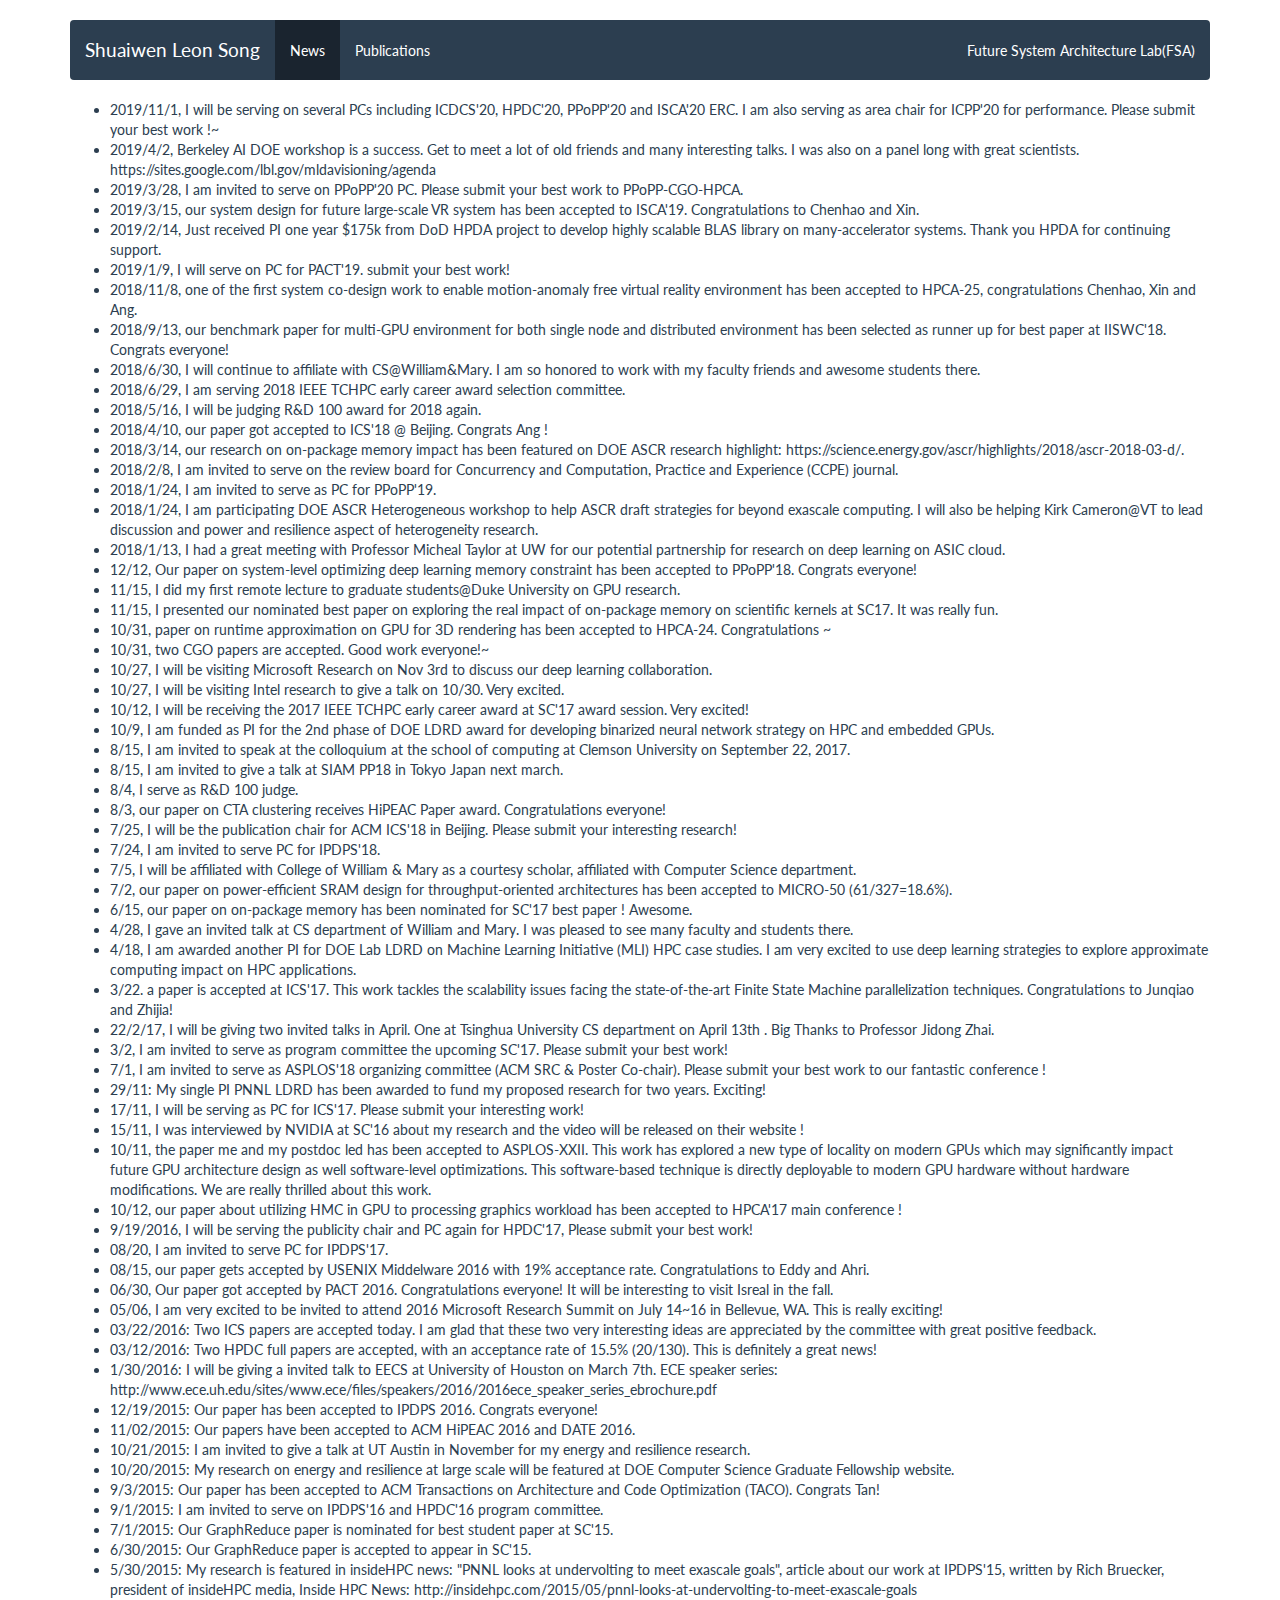
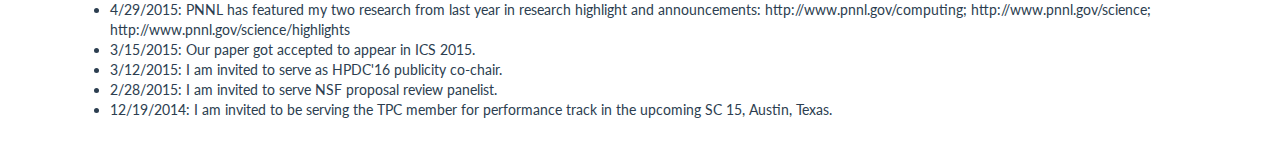
<file: news.html>
<!DOCTYPE html>
<html lang="en">

<head>
    <meta charset="utf-8">
    <meta http-equiv="X-UA-Compatible" content="IE=edge">
    <meta name="viewport" content="width=device-width, initial-scale=1.0">
    <meta name="description" content="">
    <meta name="author" content="">
    <title>Shuaiwen Leon Song</title>
    <!-- Bootstrap core CSS -->
    <!-- HTML5 shim and Respond.js IE8 support of HTML5 elements and media queries -->
    <!--[if lt IE 9]>
      <script src="https://oss.maxcdn.com/libs/html5shiv/3.7.0/html5shiv.js"></script>
      <script src="https://oss.maxcdn.com/libs/respond.js/1.3.0/respond.min.js"></script>
    <![endif]-->
    <link href="bootstrap/css/bootstrap.css" rel="stylesheet" type="text/css">
    <link href="bootstrap/css/bootstrap.min.css" rel="stylesheet" type="text/css">
    <!-- Custom styles for this template -->
    <link href="navbar.css" rel="stylesheet">
    <script>
        (function (i, s, o, g, r, a, m) {
        i['GoogleAnalyticsObject'] = r; i[r] = i[r] || function () {
            (i[r].q = i[r].q || []).push(arguments)
        }, i[r].l = 1 * new Date(); a = s.createElement(o),
            m = s.getElementsByTagName(o)[0]; a.async = 1; a.src = g; m.parentNode.insertBefore(a, m)
        })(window, document, 'script', '//www.google-analytics.com/analytics.js', 'ga');

        ga('create', 'UA-29272937-1', 'auto');
        ga('send', 'pageview');

    </script>
</head>

<body>
    <div class="container">
        <!-- Static navbar -->
        <div class="navbar navbar-default" role="navigation">
            <div class="navbar-header">
                <button type="button" class="navbar-toggle" data-toggle="collapse" data-target=".navbar-collapse">
                    <span class="sr-only">Toggle navigation</span>
                    <span class="icon-bar"></span>
                    <span class="icon-bar"></span>
                    <span class="icon-bar"></span>
                </button>
                <a class="navbar-brand" href="index.html">Shuaiwen Leon Song</a>
            </div>
            <div class="navbar-collapse collapse">
                <ul class="nav navbar-nav">
                    <li class="active">
						<a href="news.html">News</a>
					</li>
                    <li>
                        <a href="publications.html">Publications</a>
                    </li>
                </ul>
                <ul class="nav navbar-nav navbar-right">
					<li>
						<a href="https://fsalab-usyd.github.io">Future System Architecture Lab(FSA)</a>
                    </li>
                </ul>
            </div>
            <!--/.nav-collapse -->
        </div>
        <div class="row">
            <div class="col-md-12">
                <ul>
                    <li>2019/11/1, I will be serving on several PCs including ICDCS'20, HPDC'20, PPoPP'20 and ISCA'20 ERC. I am also serving as area chair for ICPP'20 for performance. Please submit your best work !~</li>
                    <li>2019/4/2, Berkeley AI DOE workshop is a success. Get to meet a lot of old friends and many interesting talks. I was also on a panel long with great scientists.  https://sites.google.com/lbl.gov/mldavisioning/agenda</li>
                    <li>2019/3/28, I am invited to serve on PPoPP'20 PC. Please submit your best work to PPoPP-CGO-HPCA.</li>
                    <li>2019/3/15, our system design for future large-scale VR system has been accepted to ISCA'19. Congratulations to Chenhao and Xin. </li>
                    <li>2019/2/14, Just received PI one year $175k from DoD HPDA project to develop highly scalable BLAS library on many-accelerator systems. Thank you HPDA for continuing support. </li>
                    <li>2019/1/9, I will serve on PC for PACT'19. submit your best work!</li>
                    <li>2018/11/8, one of the first system co-design work to enable motion-anomaly free virtual reality environment has been accepted to HPCA-25, congratulations Chenhao, Xin and Ang. </li>
                    <li>2018/9/13, our benchmark paper for multi-GPU environment for both single node and distributed environment has been selected as runner up for best paper at IISWC'18. Congrats everyone!</li>
                    <li>2018/6/30, I will continue to affiliate with CS@William&Mary. I am so honored to work with my faculty friends and awesome students there. </li>
                    <li>2018/6/29, I am serving 2018 IEEE TCHPC early career award selection committee. </li>
                    <li>2018/5/16, I will be judging R&D 100 award for 2018 again. </li>
                    <li>2018/4/10, our paper got accepted to ICS'18 @ Beijing. Congrats Ang !</li>
                    <li>2018/3/14, our research on on-package memory impact has been featured on DOE ASCR research highlight: https://science.energy.gov/ascr/highlights/2018/ascr-2018-03-d/. </li>
                    <li>2018/2/8, I am invited to serve on the review board for Concurrency and Computation, Practice and Experience (CCPE) journal. </li>
                    <li>2018/1/24, I am invited to serve as PC for PPoPP'19. </li>
                    <li>2018/1/24, I am participating DOE ASCR Heterogeneous workshop to help ASCR draft strategies for beyond exascale computing. I will also be helping Kirk Cameron@VT to lead discussion and power and resilience aspect of heterogeneity research. </li>
                    <li>2018/1/13, I had a great meeting with Professor Micheal Taylor at UW for our potential partnership for research on deep learning on ASIC cloud. </li>
                    <li>12/12, Our paper on system-level optimizing deep learning memory constraint has been accepted to PPoPP'18. Congrats everyone!</li>
                    <li>11/15, I did my first remote lecture to graduate students@Duke University on GPU research. </li>
                    <li>11/15, I presented our nominated best paper on exploring the real impact of on-package memory on scientific kernels at SC17. It was really fun. </li>
                    <li>10/31, paper on runtime approximation on GPU for 3D rendering has been accepted to HPCA-24. Congratulations ~</li>
                    <li>10/31, two CGO papers are accepted. Good work everyone!~</li>
                    <li>10/27, I will be visiting Microsoft Research on Nov 3rd to discuss our deep learning collaboration. </li>
                    <li>10/27, I will be visiting Intel research to give a talk on 10/30. Very excited.</li>
                    <li>10/12,  I will be receiving the 2017 IEEE TCHPC early career award at SC'17 award session. Very excited!</li>
                    <li>10/9, I am funded as PI for the 2nd phase of DOE LDRD award for developing binarized neural network strategy on HPC and embedded GPUs. </li>
                    <li>8/15, I am invited to speak at the colloquium at the school of computing at Clemson University on September 22, 2017. </li>
                    <li>8/15, I am invited to give a talk at SIAM  PP18 in Tokyo Japan next march. </li>
                    <li>8/4, I serve as R&D 100 judge. </li>
                    <li>8/3, our paper on CTA clustering receives HiPEAC Paper award. Congratulations everyone!</li>
                    <li>7/25, I will be the publication chair for ACM ICS'18 in Beijing. Please submit your interesting research!</li>
                    <li>7/24, I am invited to serve PC for IPDPS'18. </li>
                    <li>7/5, I will be affiliated with College of William & Mary as a courtesy scholar, affiliated with Computer Science department. </li>
                    <li>7/2, our paper on power-efficient SRAM design for throughput-oriented architectures has been accepted to MICRO-50 (61/327=18.6%). </li>
                    <li>6/15, our paper on on-package memory has been nominated for SC'17 best paper ! Awesome. </li>
                    <li>4/28, I gave an invited talk at CS department of William and Mary. I was pleased to see many faculty and students there. </li>
                    <li>4/18, I am awarded another PI for DOE Lab LDRD on Machine Learning Initiative (MLI) HPC case studies. I am very excited to use deep learning strategies to explore approximate computing impact on HPC applications. </li>
                    <li>3/22. a paper is accepted at ICS'17. This work tackles the scalability issues facing the state-of-the-art Finite State Machine parallelization techniques. Congratulations to Junqiao and Zhijia!</li>
                    <li>22/2/17, I will be giving two invited talks in April. One at Tsinghua University CS department on April 13th . Big Thanks to Professor Jidong Zhai.</li>
                    <li>3/2, I am invited to serve as program committee the upcoming SC'17. Please submit your best work!</li>
                    <li>7/1, I am invited to serve as ASPLOS'18 organizing committee (ACM SRC & Poster Co-chair). Please submit your best work to our fantastic conference !  </li>
                    <li>29/11: My single PI PNNL LDRD has been awarded to fund my proposed research for two years. Exciting!</li>
                    <li>17/11, I will be serving as PC for ICS'17. Please submit your interesting work!</li>
                    <li>15/11, I was interviewed by NVIDIA at SC'16 about my research and the video will be released on their website !</li>
                    <li>10/11, the paper me and my postdoc led has been accepted to ASPLOS-XXII. This work has explored a new type of locality on modern GPUs which may significantly impact future GPU architecture design as well software-level optimizations. This software-based technique is directly deployable to modern GPU hardware  without hardware modifications. We are really thrilled about this work. </li>
                    <li>10/12, our paper about utilizing HMC in GPU to processing graphics workload has been accepted to HPCA'17 main conference !</li>
                    <li>9/19/2016, I will be serving the publicity chair and PC again for HPDC'17, Please submit your best work!</li>
                    <li>08/20, I am invited to serve PC for IPDPS'17. </li>
                    <li>08/15, our paper gets accepted by USENIX Middelware 2016 with 19% acceptance rate. Congratulations to Eddy and Ahri. </li>
                    <li>06/30, Our paper got accepted by PACT 2016. Congratulations everyone! It will be interesting to visit Isreal in the fall. </li>
                    <li>05/06, I am very excited to be invited to attend 2016 Microsoft Research Summit on July 14~16 in Bellevue, WA. This is really exciting!</li>
                    <li>03/22/2016: Two ICS papers are accepted today. I am glad that these two very interesting ideas are appreciated by the committee with great positive feedback. </li>
                    <li>03/12/2016: Two HPDC full papers are accepted, with an acceptance rate of 15.5% (20/130). This is definitely a great news!</li>
                    <li>1/30/2016: I will be giving a invited talk to EECS at University of Houston on March 7th. ECE speaker series: http://www.ece.uh.edu/sites/www.ece/files/speakers/2016/2016ece_speaker_series_ebrochure.pdf</li>
                    <li>12/19/2015: Our paper has been accepted to IPDPS 2016. Congrats everyone!</li>
                    <li>11/02/2015: Our papers have been accepted to ACM HiPEAC 2016 and DATE 2016. </li>
                    <li>10/21/2015: I am invited to give a talk at UT Austin in November for my energy and resilience research. </li>
                    <li>10/20/2015: My research on energy and resilience at large scale will be featured at DOE Computer Science Graduate Fellowship website. </li>
                    <li>9/3/2015: Our paper has been accepted to ACM Transactions on Architecture and Code Optimization (TACO). Congrats Tan!</li>
                    <li>9/1/2015: I am invited to serve on IPDPS'16 and HPDC'16 program committee.</li>
                    <li>7/1/2015: Our GraphReduce paper is nominated for best student paper at SC'15. </li>
                    <li>6/30/2015: Our GraphReduce paper is accepted to appear in SC'15. </li>
                    <li>5/30/2015: My research is featured in insideHPC news: "PNNL looks at undervolting to meet exascale goals", article about our work at IPDPS'15, written by Rich Bruecker, president of insideHPC media, Inside HPC News: http://insidehpc.com/2015/05/pnnl-looks-at-undervolting-to-meet-exascale-goals</li>
                    <li>4/29/2015: PNNL has featured my two research from last year in research highlight and announcements: http://www.pnnl.gov/computing; http://www.pnnl.gov/science; http://www.pnnl.gov/science/highlights</li>
                    <li>3/15/2015: Our paper got accepted to appear in ICS 2015. </li>
                    <li>3/12/2015: I am invited to serve as HPDC'16 publicity co-chair. </li>
                    <li>2/28/2015: I am invited to serve NSF proposal review panelist. </li>
                    <li>12/19/2014: I am invited to be serving the TPC member for performance track in the upcoming SC 15, Austin, Texas. </li>
                </ul>
            </div>
        </div>
    </div>
    <!-- /container -->
    <!-- Bootstrap core JavaScript
    ================================================== -->
    <!-- Placed at the end of the document so the pages load faster -->
    <script src="assets/js/jquery.min.js"></script>
    <script src="bootstrap/js/bootstrap.min.js"></script>
    <!-- IE10 viewport hack for Surface/desktop Windows 8 bug -->
    <script src="assets/js/ie10-viewport-bug-workaround.js"></script>
</body>

</html>
</file>
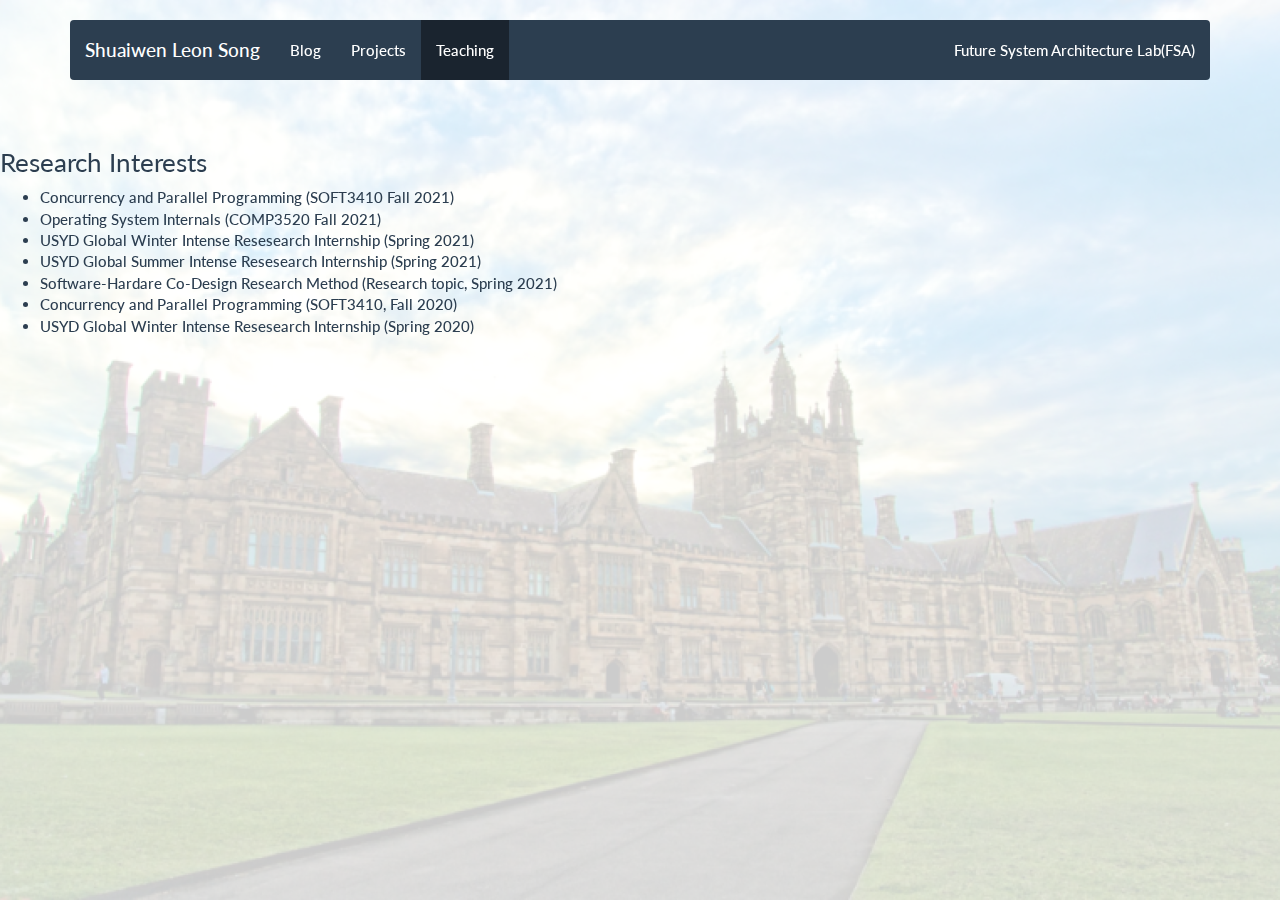
<file: teaching.html>
<!DOCTYPE html>
<html lang="en">

<head>
    <meta charset="utf-8">
    <meta http-equiv="X-UA-Compatible" content="IE=edge">
    <meta name="viewport" content="width=device-width, initial-scale=1.0">
    <meta name="description" content="">
    <meta name="author" content="">
    <title>Shuaiwen Leon Song</title>
    <!-- Bootstrap core CSS -->
    <!-- HTML5 shim and Respond.js IE8 support of HTML5 elements and media queries -->
    <!--[if lt IE 9]>
      <script src="https://oss.maxcdn.com/libs/html5shiv/3.7.0/html5shiv.js"></script>
      <script src="https://oss.maxcdn.com/libs/respond.js/1.3.0/respond.min.js"></script>
    <![endif]-->
    <link href="bootstrap/css/bootstrap.css" rel="stylesheet" type="text/css">
    <link href="bootstrap/css/bootstrap.min.css" rel="stylesheet" type="text/css">
    <!-- Custom styles for this template -->
    <link href="navbar.css" rel="stylesheet">
    <script>
        (function (i, s, o, g, r, a, m) {
        i['GoogleAnalyticsObject'] = r; i[r] = i[r] || function () {
            (i[r].q = i[r].q || []).push(arguments)
        }, i[r].l = 1 * new Date(); a = s.createElement(o),
            m = s.getElementsByTagName(o)[0]; a.async = 1; a.src = g; m.parentNode.insertBefore(a, m)
        })(window, document, 'script', '//www.google-analytics.com/analytics.js', 'ga');

        ga('create', 'UA-29272937-1', 'auto');
        ga('send', 'pageview');

    </script>

    <style>
        body {
            font-size: 15px;
			font-weight: 500;
        }
    </style>
</head>

<body>
    <div id="SITE_BACKGROUND_current_customBgImgbh5"
        style="top: 0px; background-color: rgb(255, 255, 255); position: fixed; width: 100%; height: 100%;"
        data-position="fixed" data-align="center" data-fitting="fill" class="siteBackgroundcurrent">
        <div id="SITE_BACKGROUND_currentImage_customBgImgbh5"
            style="position: absolute; top: 0px; width: 100%; opacity: 0.2; object-position: 50% 50%; background-size: cover; background-position: center center; background-repeat: no-repeat; height: 100%; background-image: url(images/usyd4.jpg);"
            data-type="bgimage" data-height="100%" class="siteBackgroundcurrentImage"
            data-image-css="{&quot;backgroundSize&quot;:&quot;cover&quot;,&quot;backgroundPosition&quot;:&quot;center center&quot;,&quot;backgroundRepeat&quot;:&quot;no-repeat&quot;,&quot;height&quot;:&quot;100%&quot;}">
        </div>
    </div>

    <div class="container">
        <!-- Static navbar -->
        <div class="navbar navbar-default" role="navigation">
            <div class="navbar-header">
                <button type="button" class="navbar-toggle" data-toggle="collapse" data-target=".navbar-collapse">
                    <span class="sr-only">Toggle navigation</span>
                    <span class="icon-bar"></span>
                    <span class="icon-bar"></span>
                    <span class="icon-bar"></span>
                </button>
                <a class="navbar-brand" href="index.html">Shuaiwen Leon Song</a>
            </div>
            <div class="navbar-collapse collapse">
                <ul class="nav navbar-nav">
                    <ul class="nav navbar-nav">
                        <li>
                            <a href="blog.html">Blog</a>
                        </li>
                    </ul>
                    <ul class="nav navbar-nav">
                        <li>
                            <a href="projects.html">Projects</a>
                        </li>
                    </ul>
                    <ul class="nav navbar-nav">
                        <li class="active">
                            <a href="teaching.html">Teaching</a>
                        </li>
                    </ul>
                </ul>
                <ul class="nav navbar-nav navbar-right">
                    <li>
						<a href="https://fsalab-usyd.github.io">Future System Architecture Lab(FSA)</a>
					</li>
                </ul>
            </div>
            <!--/.nav-collapse -->
        </div>
        <div class="row">
            <div class="col-md-12">
                <h1></h1>
            </div>
        </div>
    </div>
    <!-- /container -->
    <!-- Bootstrap core JavaScript
    ================================================== -->
    <!-- Placed at the end of the document so the pages load faster -->
    <script src="assets/js/jquery.min.js"></script>
    <script src="bootstrap/js/bootstrap.min.js"></script>
    <!-- IE10 viewport hack for Surface/desktop Windows 8 bug -->
    <script src="assets/js/ie10-viewport-bug-workaround.js"></script>
</body>

<div class="row">
    <hr />
    <div class="col-md-12">
        <h3>Research Interests<br /></h3>
        <ul>
            <li>Concurrency and Parallel Programming (SOFT3410 Fall 2021) </li> 
            <li>Operating System Internals (COMP3520 Fall 2021) </li> 
            <li>USYD Global Winter Intense Resesearch Internship (Spring 2021) </li>
            <li>USYD Global Summer Intense Resesearch Internship (Spring 2021) </li> 
            <li>Software-Hardare Co-Design Research Method (Research topic, Spring 2021) </li> 
            <li>Concurrency and Parallel Programming (SOFT3410, Fall 2020)</li>
            <li>USYD Global Winter Intense Resesearch Internship (Spring 2020) </li> 
        
        </ul>
    </div>
</div>


</html>
</file>
<file: navbar.css>
body {
  padding-top: 20px;
  padding-bottom: 20px;
  /* background-color: #ecf0f1; */
  font-size: 14px;
}

.navbar {
  margin-bottom: 20px;
}

.pub {
  	background: #fcfcfc;
		border: 1px solid #18beba;
			margin-bottom: 0px;
				border-left: 3px solid #18beba;
					padding: 10px 15px;
					padding-bottom: 0px;
					font-size: 14px;
}
.publabel {
					font-size: 18px;
					color: #18beba;
}
.vcenter {
	        vertical-align: middle;
		    float: none;
	    }
h3,.h3 {
	margin-top: 0px;
}
.jumbotron {
	margin-bottom: 20px;
}
hr {
	margin-top: 5px;
	margin-bottm: 5px;
	border: 0;
	border-top: 1px solid #2c3e50;
}


div.circle-avatar{
	/* make it responsive */
	max-width: 100%;
	width:100%;
	height:auto;
	display:block;
	/* div height to be the same as width*/
	padding-top:100%;

	/* make it a cirkle */
	border-radius:50%;

	/* Centering on image`s center*/
	background-position-y: center;
	background-position-x: center;
	background-repeat: no-repeat;

	/* it makes the clue thing, takes smaller dimention to fill div */
	background-size: cover;

	/* it is optional, for making this div centered in parent*/
	margin: 0 auto;
	top: 0;
	left: 0;
	right: 0;
	bottom: 0;
}

.hovereffect {
	  width: 100%;
	    height: 100%;
	      float: left;
	        overflow: hidden;
		  position: relative;
		    text-align: center;
		      cursor: default;
		        background: #42b078;
		}

		.hovereffect .overlay {
			  width: 100%;
			    height: 100%;
			      position: absolute;
			        overflow: hidden;
				  top: 0;
				    left: 0;
				      padding: 50px 20px;
			      }

			      .hovereffect img {
				        display: block;
					  position: relative;
					    max-width: none;
					      width: calc(100% + 20px);
					        -webkit-transition: opacity 0.35s, -webkit-transform 0.35s;
						  transition: opacity 0.35s, transform 0.35s;
						    -webkit-transform: translate3d(-10px,0,0);
						      transform: translate3d(-10px,0,0);
						        -webkit-backface-visibility: hidden;
							  backface-visibility: hidden;
						  }

						  .hovereffect:hover img {
							    opacity: 0.4;
							      filter: alpha(opacity=40);
							        -webkit-transform: translate3d(0,0,0);
								  transform: translate3d(0,0,0);
							  }

							  .hovereffect h2 {
								    text-transform: uppercase;
								      color: #fff;
								        text-shadow:
									   -1px -1px 0 #000,  
									       1px -1px 0 #000,
									           -1px 1px 0 #000,
										        1px 1px 0 #000;
								        text-align: center;
									  position: relative;
									    font-size: 30px;
									      overflow: hidden;
									        padding: 0.5em 0;
										  background-color: transparent;
									  }

									  .hovereffect h2:after {
										    position: absolute;
										      bottom: 0;
										        left: 0;
											  width: 100%;
											    height: 2px;
											      background: #fff;
											        content: '';
												  -webkit-transition: -webkit-transform 0.35s;
												    transition: transform 0.35s;
												      -webkit-transform: translate3d(-100%,0,0);
												        transform: translate3d(-100%,0,0);
												}

												.hovereffect:hover h2:after {
													  -webkit-transform: translate3d(0,0,0);
													    transform: translate3d(0,0,0);
												    }

												    .hovereffect a, .hovereffect p {
													      color: #FFF;
													        opacity: 0;
														  filter: alpha(opacity=0);
														    -webkit-transition: opacity 0.35s, -webkit-transform 0.35s;
														      transition: opacity 0.35s, transform 0.35s;
														        -webkit-transform: translate3d(100%,0,0);
															  transform: translate3d(100%,0,0);
														  }

														  .hovereffect:hover a, .hovereffect:hover p {
															    opacity: 1;
															      filter: alpha(opacity=100);
															        -webkit-transform: translate3d(0,0,0);
																  transform: translate3d(0,0,0);
															  }
</file>
